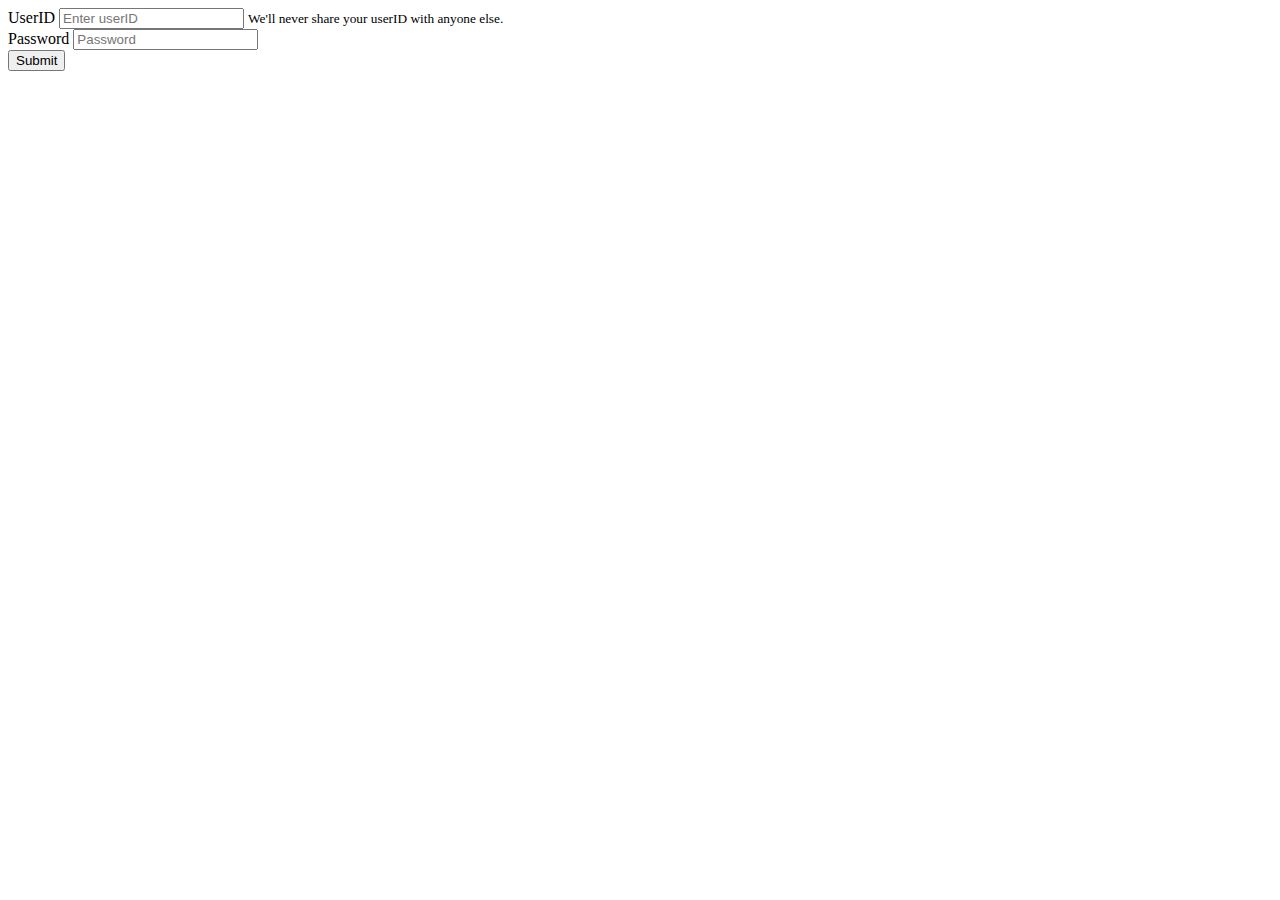
<file: src/app/login/login.component.html>
<html>
<form (ngSubmit)="login()">
    <div class="form-group">
      <label for="exampleInputEmail1">UserID</label>
      <input type="text" name="cid" class="form-control" id="cid" aria-describedby="emailHelp" placeholder="Enter userID" [(ngModel)]="cid">
      <small id="emailHelp" class="form-text text-muted">We'll never share your userID with anyone else.</small>
    </div>
    <div class="form-group">
      <label for="exampleInputPassword1">Password</label>
      <input type="password" name="cpass" class="form-control" id="cpass" placeholder="Password" [(ngModel)]="cpass">
    </div>
    <!-- <div class="form-check">
      <input type="checkbox" class="form-check-input" id="exampleCheck1">
      <label class="form-check-label" for="exampleCheck1">Check me out</label>
    </div> -->
    <button type="submit" class="flybut" >Submit</button>
  </form>
  </html>
</file>
